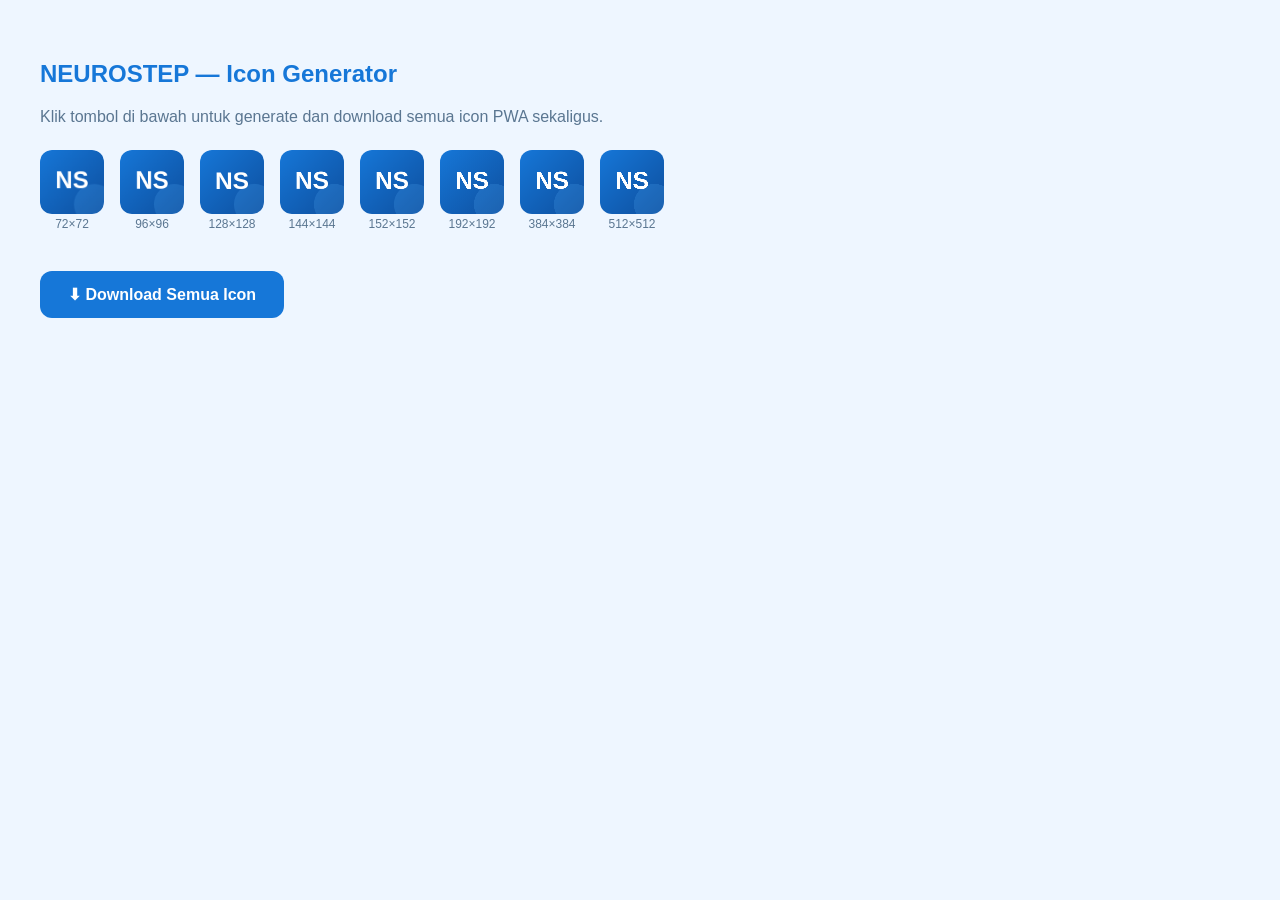
<file: generate-icons.html>
<!DOCTYPE html>
<html lang="id">
<head>
  <meta charset="UTF-8">
  <title>Generate NEUROSTEP Icons</title>
  <style>
    body { font-family: sans-serif; padding: 32px; background: #eef6ff; }
    h2 { color: #1677d8; }
    .grid { display: flex; flex-wrap: wrap; gap: 16px; margin: 24px 0; }
    .item { text-align: center; font-size: 12px; color: #5a7691; }
    button {
      padding: 14px 28px; background: #1677d8; color: white;
      border: 0; border-radius: 12px; font-size: 1rem;
      font-weight: 700; cursor: pointer; margin-top: 16px;
    }
    button:hover { background: #0e4f9e; }
    p { color: #5a7691; }
  </style>
</head>
<body>
  <h2>NEUROSTEP — Icon Generator</h2>
  <p>Klik tombol di bawah untuk generate dan download semua icon PWA sekaligus.</p>
  <div class="grid" id="preview"></div>
  <button onclick="downloadAll()">⬇ Download Semua Icon</button>
  <p id="status"></p>

  <script>
    const SIZES = [72, 96, 128, 144, 152, 192, 384, 512];

    function drawIcon(size) {
      const canvas = document.createElement("canvas");
      canvas.width = size;
      canvas.height = size;
      const ctx = canvas.getContext("2d");

      const r = size * 0.18; // border radius

      // Background rounded rect
      ctx.beginPath();
      ctx.moveTo(r, 0);
      ctx.lineTo(size - r, 0);
      ctx.quadraticCurveTo(size, 0, size, r);
      ctx.lineTo(size, size - r);
      ctx.quadraticCurveTo(size, size, size - r, size);
      ctx.lineTo(r, size);
      ctx.quadraticCurveTo(0, size, 0, size - r);
      ctx.lineTo(0, r);
      ctx.quadraticCurveTo(0, 0, r, 0);
      ctx.closePath();

      // Gradient background
      const grad = ctx.createLinearGradient(0, 0, size, size);
      grad.addColorStop(0, "#1677d8");
      grad.addColorStop(1, "#0e4f9e");
      ctx.fillStyle = grad;
      ctx.fill();

      // Subtle circle decoration (bottom-right)
      ctx.beginPath();
      ctx.arc(size * 0.85, size * 0.85, size * 0.32, 0, Math.PI * 2);
      ctx.fillStyle = "rgba(97, 183, 255, 0.18)";
      ctx.fill();

      // Text "NS"
      const fontSize = Math.round(size * 0.38);
      ctx.font = `800 ${fontSize}px 'Plus Jakarta Sans', Arial, sans-serif`;
      ctx.fillStyle = "#ffffff";
      ctx.textAlign = "center";
      ctx.textBaseline = "middle";
      ctx.fillText("NS", size / 2, size / 2);

      return canvas;
    }

    // Preview semua ukuran
    const preview = document.getElementById("preview");
    SIZES.forEach((size) => {
      const canvas = drawIcon(size);
      canvas.style.width = "64px";
      canvas.style.height = "64px";
      canvas.style.borderRadius = "12px";
      const wrap = document.createElement("div");
      wrap.className = "item";
      wrap.appendChild(canvas);
      wrap.appendChild(document.createElement("br"));
      wrap.appendChild(document.createTextNode(`${size}×${size}`));
      preview.appendChild(wrap);
    });

    function sleep(ms) {
      return new Promise((res) => setTimeout(res, ms));
    }

    async function downloadAll() {
      const status = document.getElementById("status");
      status.textContent = "Sedang mengunduh...";

      for (const size of SIZES) {
        const canvas = drawIcon(size);
        const link = document.createElement("a");
        link.download = `icon-${size}x${size}.png`;
        link.href = canvas.toDataURL("image/png");
        link.click();
        await sleep(300); // jeda antar download agar browser tidak blokir
      }

      status.textContent = `✅ Selesai! ${SIZES.length} icon diunduh. Pindahkan semua file ke folder icons/ di project kamu.`;
    }
  </script>
</body>
</html>
</file>
